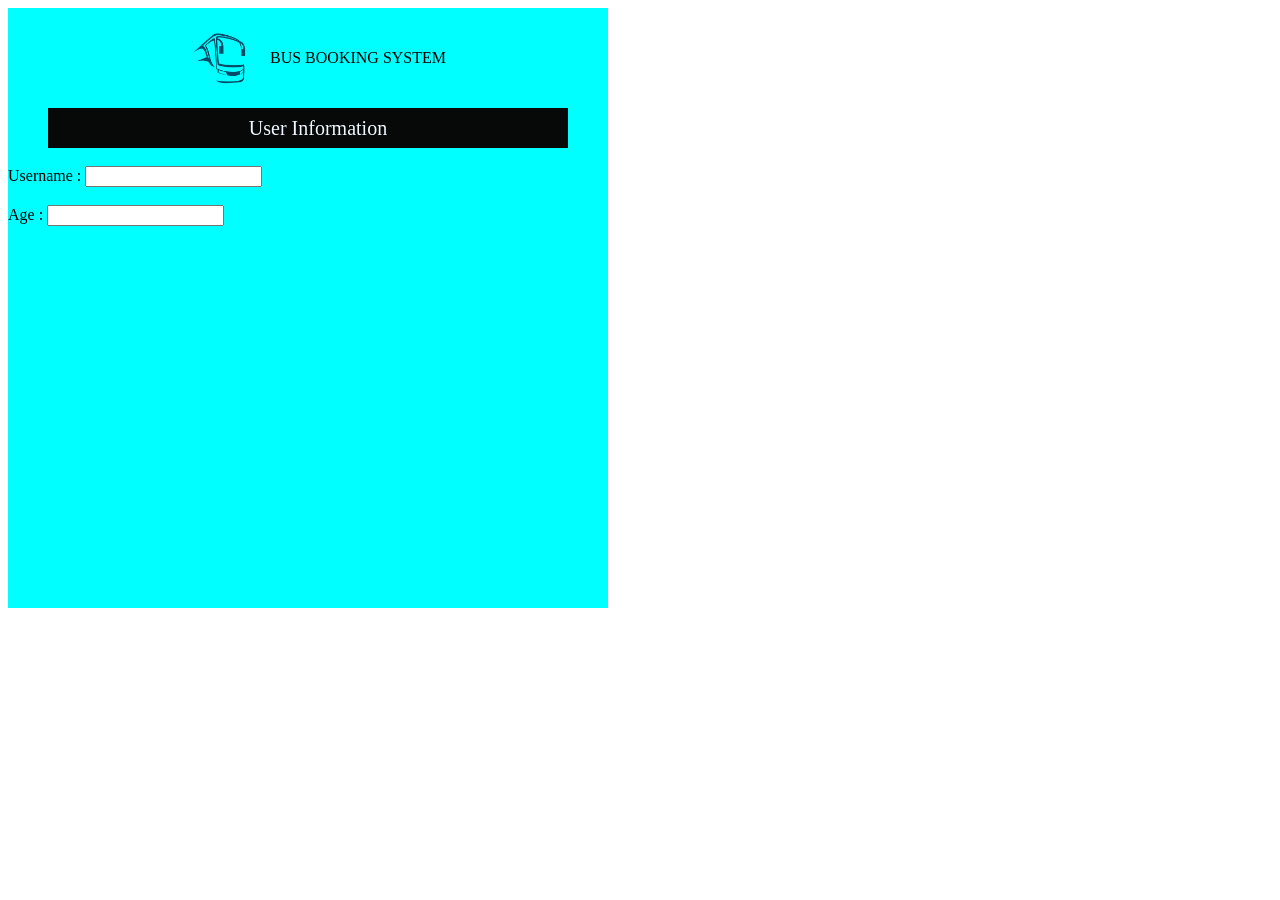
<file: bus booking sytem/index.html>
<!doctype html>
<html lang="en">
  <head>
    <meta charset="UTF-8" />
    <meta name="viewport" content="width=device-width, initial-scale=1.0" />
    <title>Document</title>
    <link rel="stylesheet" href="style.css">
  </head>

  <body>
    <div class="card">
      <header>
        <img
          src="image-removebg-preview.png"
          alt="logo"
          width="100"
          height="100"

        <h1>BUS BOOKING SYSTEM</h1>
      </header>
      <div class="User">User Information</div> <br>
      <form action="#" class="form">
        <label>Username :</label>
        <input type="text" name="Username"><br><br>

        <label>Age :</label>
        <input type="text" name="Age">
      
    </form>
    </div>
  </body>
</html>
</file>
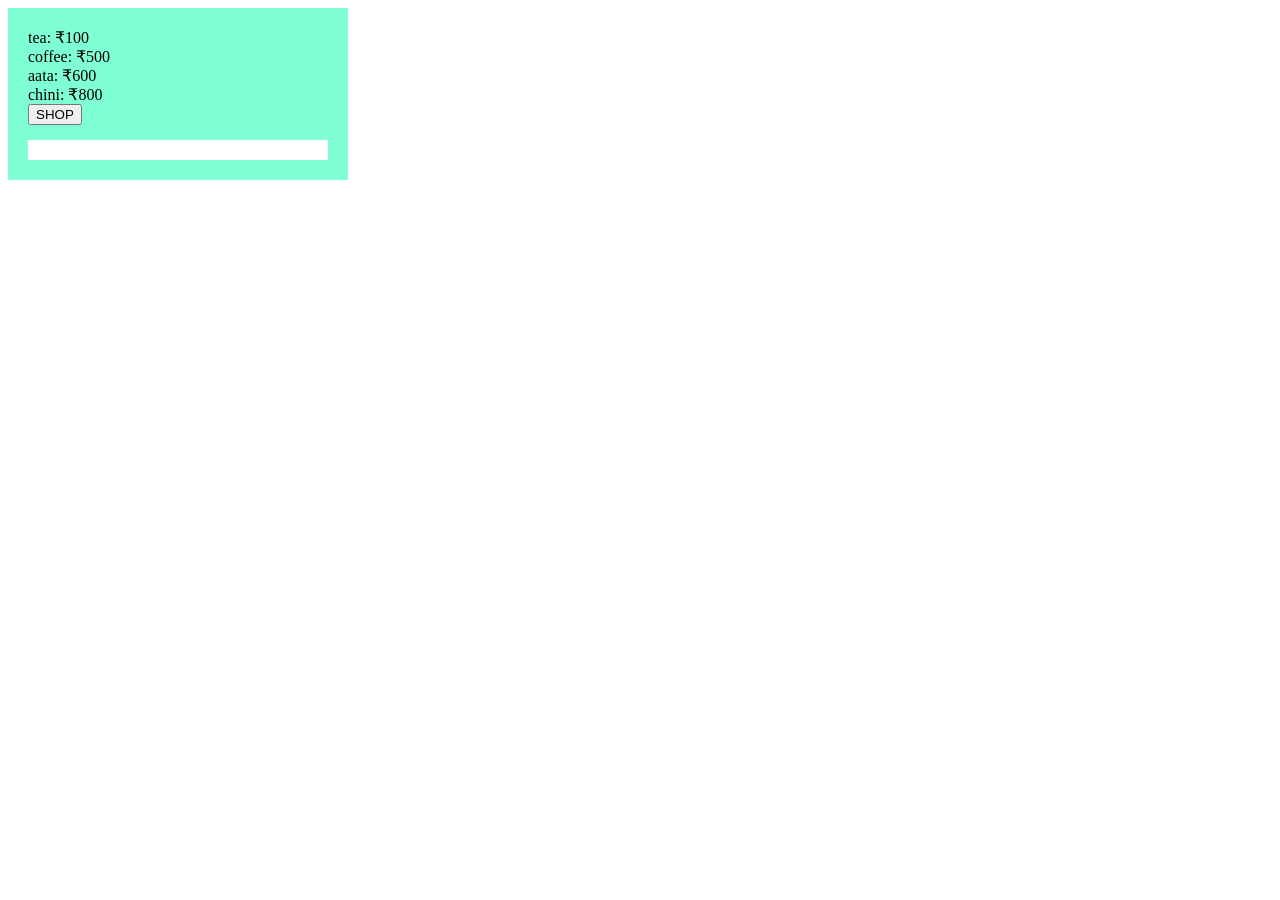
<file: assignment1.html>
<!DOCTYPE html>
<html lang="en">
<head>
    <meta charset="UTF-8">
    <meta name="viewport" content="width=device-width, initial-scale=1.0">
    <title>Shop</title>
    <style>
        .card {
            width: 300px;
            padding: 20px;
            background-color: aquamarine;
        }

        #result {
            margin-top: 15px;
            padding: 10px;
            background-color: white;
        }
    </style>
</head>
<body>
    <div class="card">
        <div id="products"></div>

        <button onclick="ad()">SHOP</button>

        <div id="result"></div>
    </div>

    <script>
        const shop = {
            tea: 100,
            coffee: 500,
            aata: 600,
            chini: 800
        };

        const products = document.getElementById("products");

        for (let x in shop) {
            products.innerHTML += x + ": ₹" + shop[x] + "<br>";
        }

        function ad() {
            const product = prompt("Enter your product name:");
            const quantity = Number(prompt("Enter your quantity:"));
            const result = document.getElementById("result");

            const total = shop[product] * quantity;
            result.textContent = "Your total amount is ₹" + total;
        }
    </script>
</body>
</html>
</file>
<file: bus booking sytem/style.css>
.card {
        height: 600px;
        width: 600px;
        background-color: aqua;
        display: flex;
        flex-direction: column;
        align-items: center;
      }
      header {
        display: flex;
        align-items: center;
      }
      .User{
        height: 40px;
        width: 500px;
        
        background-color: rgb(7, 8, 8);
        color: aliceblue;
        display: flex;
        justify-content: center;
        align-items: center;
        padding-left: 20px;
        font-size: 20px;
      }
      .form {
    align-self: flex-start;
}
</file>
